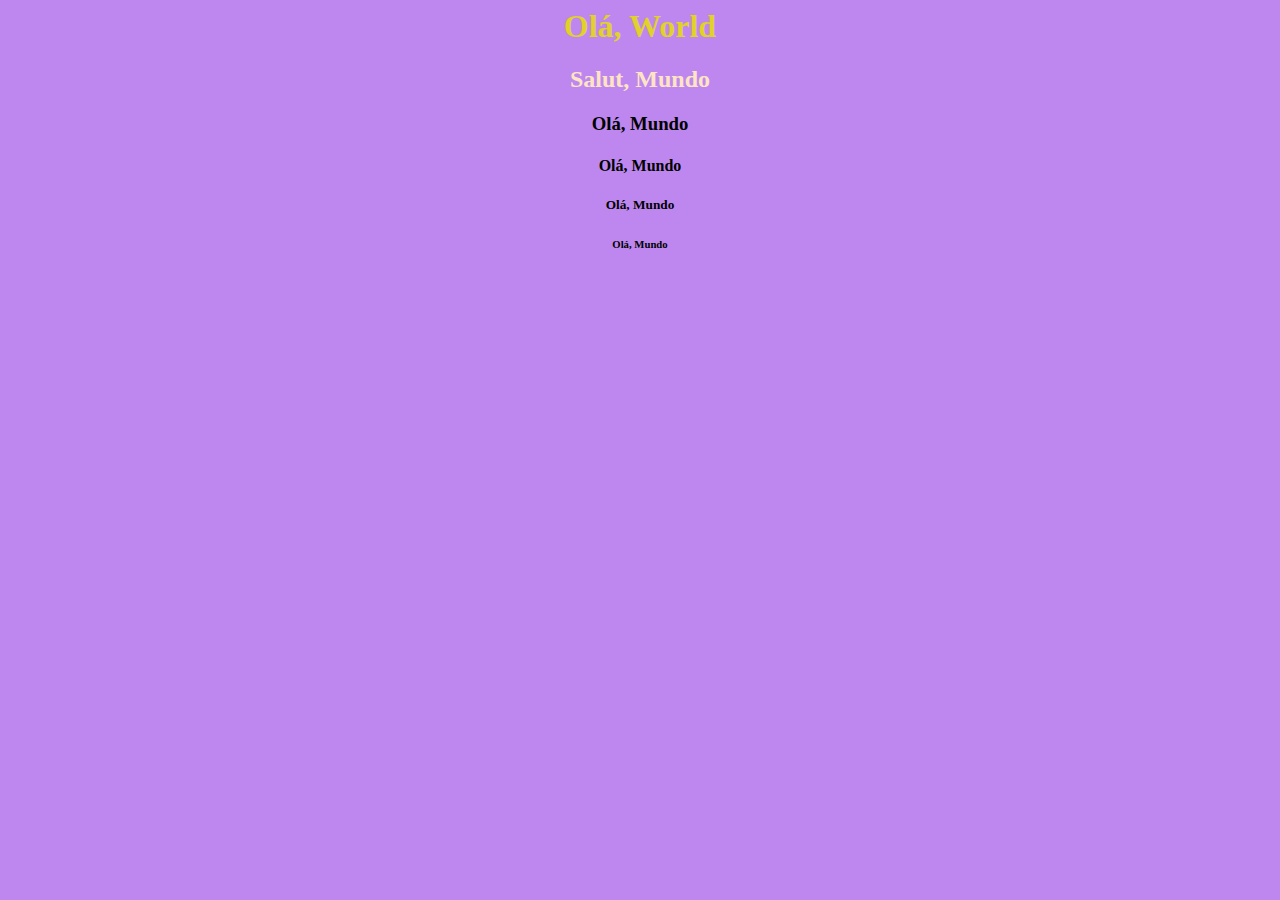
<file: index.html>
<html>
    <head>
        <link rel="stylesheet" href="style.css">
        <title> Primeiro projeto HTML</title>
    </head>
<body>
    <h1> Olá, World</h1>
    <h2> Salut, Mundo</h2>
    <h3> Olá, Mundo</h3>
    <h4> Olá, Mundo</h4>
    <h5> Olá, Mundo</h5>
    <h6> Olá, Mundo</h6>
    
</body>
</html>
</file>
<file: style.css>
body{
background-color: rgb(189, 135, 239);
text-align: center;
}

h1{
    color:rgb(226, 208, 43)
}
h2 {
    color:bisque
}
</file>
